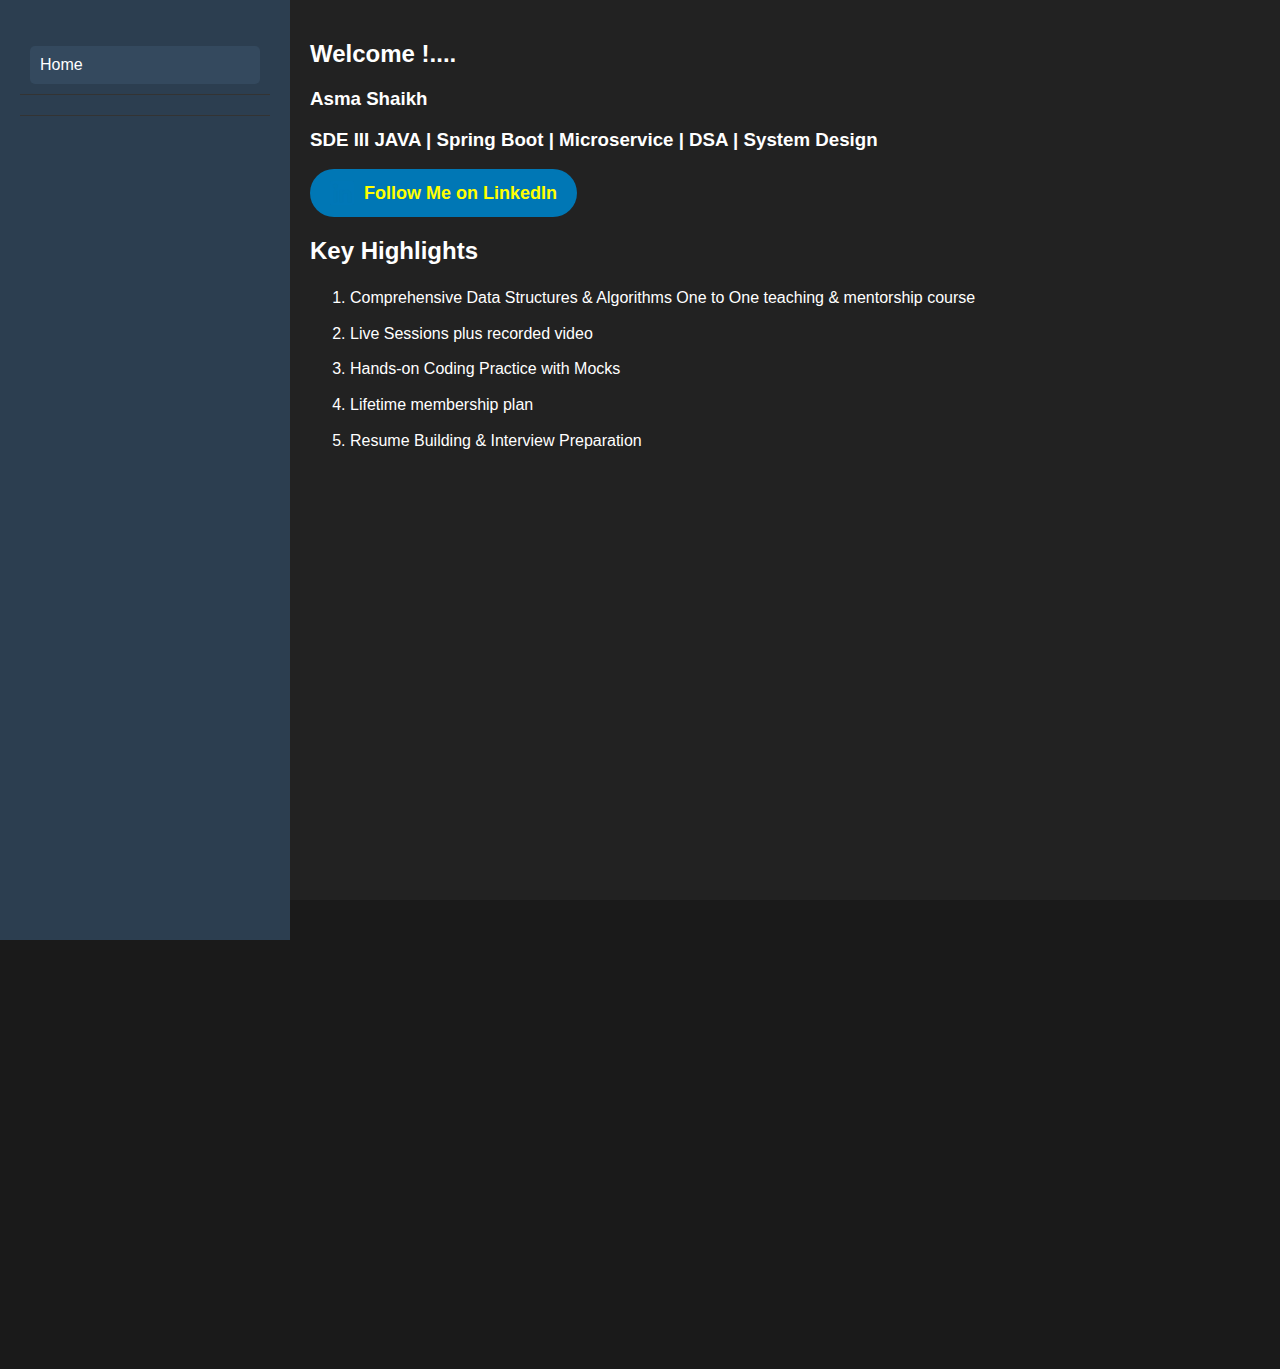
<file: index.html>
<!DOCTYPE html>
<html lang="en">
<head>
    <meta charset="UTF-8">
    <meta name="viewport" content="width=device-width, initial-scale=1.0">
    <title>DSA Learning Platform</title>
    <link rel="stylesheet" href="style.css">
    <script src="https://accounts.google.com/gsi/client" async defer></script>
</head>
<body>

    <div class="container">
        <!-- Left Sidebar -->
        <nav class="sidebar">
            <ul>
                <li><a href="index.html" onclick="loadContent('home.html')">Home</a></li>
                <li>

                    <ul class="submenu" id="coursesSubmenu">
                        <li><a href="topics.html" onclick="toggleSubMenu(event, 'dsaSubmenu')">Course▼</a></li>
                    </ul>
        </nav>

        <!-- Right Content Section -->
        <div class="content" id="mainContent">
            <h2>Welcome !....</h2>
            <H3>Asma Shaikh</H3>
            <h3>SDE III JAVA | Spring Boot | Microservice | DSA | System Design</h3>
            
            <a href="https://www.linkedin.com/in/asma-shaikh-411137b1/" target="_blank" rel="noopener noreferrer" class="linkedin-btn">
                <img src="linkedin.png" alt="LinkedIn Logo" class="linkedin-icon">
                <span class="linkedin-text">Follow Me on LinkedIn</span>
            </a>
            
            
            <!-- Google Login Button -->
            <!--  <div id="googleSignInContainer">
                <button class="google-login-btn" id="googleSignIn"></button>
            </div> -->
             
            <!-- Logout Button (Initially Hidden) -->
            <button id="logoutBtn" onclick="logout()" style="display: none;">Logout</button>

            <div class="highlights-container">
                <!-- Key Highlights Section -->
                <div class="highlights">
                    <h2>Key Highlights</h2>
                    <ol>
                        <li>Comprehensive Data Structures & Algorithms One to One teaching & mentorship course</li>
                        <li>Live Sessions plus recorded video</li>
                        <li>Hands-on Coding Practice with Mocks</li>
                        <li>Lifetime membership plan</li>
                        <li>Resume Building & Interview Preparation</li>
                    </ol>
                </div>

                <div class="pdf-container">    
                    <iframe class="pdf-container" src="Topics.pdf#toolbar=0&toolbar=0"></iframe>
                </div>
            </div>
        </div>
    </div>

    <script>
        function handleCredentialResponse(response) {
            const responsePayload = JSON.parse(atob(response.credential.split('.')[1]));

            // Show user info
            document.getElementById('mainContent').innerHTML = `
                <h2>Welcome, ${responsePayload.name}!</h2>

                <p>Email: ${responsePayload.email}</p>
                <button id="logoutBtn" onclick="logout()">Logout</button>
            `;

            document.getElementById('logoutBtn').style.display = "block";
        }

        function logout() {
            document.getElementById('mainContent').innerHTML = `
                <h2>Welcome to Our DSA Platform</h2>
                <p>Click on the menu to explore topics and student experiences.</p>
                <div id="googleSignInContainer">
                    <button class="google-login-btn" id="googleSignIn"></button>
                </div>
            `;
            renderGoogleSignIn();
        }

        function renderGoogleSignIn() {
            google.accounts.id.initialize({
                client_id: "YOUR_GOOGLE_CLIENT_ID",
                callback: handleCredentialResponse
            });
            google.accounts.id.renderButton(
                document.getElementById("googleSignIn"),
                { theme: "filled_blue", size: "large", shape: "pill" }
            );
        }

        function trackEvent(eventName) {
            let events = JSON.parse(localStorage.getItem("events")) || [];
            events.push({ event: eventName, time: new Date().toISOString() });
            localStorage.setItem("events", JSON.stringify(events));
            console.log(`Tracked event: ${eventName}`);
        }

        window.onload = function () {
            renderGoogleSignIn();
        };
    </script>

    <style>
        .google-login-btn {
            background-color: #4285F4;
            color: white;
            border: none;
            border-radius: 50px;
            padding: 10px 20px;
            font-size: 16px;
            font-weight: bold;
            cursor: pointer;
            display: flex;
            align-items: center;
            justify-content: center;
            gap: 10px;
        }

        .google-login-btn::before {
            content: "";
            background: url('https://upload.wikimedia.org/wikipedia/commons/thumb/5/53/Google_%22G%22_Logo.svg/512px-Google_%22G%22_Logo.svg.png') no-repeat center center;
            background-size: cover;
            width: 24px;
            height: 24px;
        }

        .google-login-btn:hover {
            background-color: #357ae8;
        }

        #logoutBtn {
            margin-top: 20px;
            background-color: #ff4444;
            color: white;
            border: none;
            padding: 10px 20px;
            border-radius: 50px;
            cursor: pointer;
            font-size: 16px;
        }

        #logoutBtn:hover {
            background-color: #cc0000;
        }

        .highlights-container {
            margin-top: 20px;
        }

        .highlights ol li {
            margin-bottom: 10px;
            line-height: 1.6;
        }

        .pdf-container {
            .pdf-container {
            width: 200%; /* Make it occupy full width */
            max-width: 1500px; /* Set a reasonable max width */
            height: 100vh; /* Adjust height to fit screen */
            border: none; /* Remove border */
            display: flex;
            justify-content: center; /* Center horizontally */
            lign-items: center; /* Center vertically */
            background-color: transparent; /* Remove any unwanted background */
        }
        .pdf-container iframe {
             width: 100%;
            height: 100%;
            border: none;
        }
    </style>

<style>
    body {
        font-family: Arial, sans-serif;
        margin: 0;
        padding: 0;
        display: flex;
    }
    .sidebar {
        width: 250px;
        background-color: #2c3e50;
        color: white;
        height: 100vh;
        padding: 20px;
    }
    .sidebar ul {
        list-style: none;
        padding: 0;
    }
    .sidebar ul li {
        padding: 10px;
    }
    .sidebar a {
        text-decoration: none;
        color: white;
        display: block;
        padding: 10px;
        background-color: #34495e;
        border-radius: 5px;
    }
    .sidebar a:hover {
        background-color: #1abc9c;
    }
    .submenu {
        display: none;
        padding-left: 15px;
    }


    .linkedin-btn {
        display: flex;
        align-items: center;
        justify-content: center;
        gap: 10px;
        background-color: #0077B5;
        text-decoration: none;
        padding: 12px 20px;
        border-radius: 30px;
        transition: background 0.3s ease-in-out;
        width: fit-content;
    }

    .linkedin-text {
        color: yellow; /* Change this to any color you want */
        font-size: 18px;
        font-weight: bold;
    }

    .linkedin-btn:hover {
        background-color: #005582;
    }

    .linkedin-icon {
        width: 24px;
        height: 24px;
    }
</style>
</style>

</body>
</html>
</file>
<file: style.css>
body {
    margin: 0;
    font-family: Arial, sans-serif;
    display: flex;
    height: 100vh;
    background-color: #1a1a1a;
    color: white;
}

.container {
    display: flex;
    width: 100%;
}

.sidebar {
    width: 250px;
    background: #121212;
    padding: 20px;
}

.sidebar ul {
    list-style: none;
    padding: 0;
}

.sidebar ul li {
    padding: 10px;
    border-bottom: 1px solid #333;
    position: relative;
}

.sidebar ul li a {
    text-decoration: none;
    color: white;
    display: block;
    transition: 0.3s;
}

.sidebar ul li a:hover {
    background: #ff6600;
    padding-left: 10px;
}

/* Submenu hidden by default */
.submenu {
    display: none;
    padding-left: 15px;
    background: #222;
    margin-top: 5px;
}

.submenu li {
    padding: 8px;
    border-bottom: 1px solid #444;
}

.submenu li:last-child {
    border-bottom: none;
}

/* Active class to show submenu */
.show-submenu {
    display: block !important;
}

/* Content Section */
.content {
    flex: 1;
    padding: 20px;
    background: #222;
}

.student-box {
    display: flex;
    align-items: center;
    background: #333;
    padding: 15px;
    margin: 10px 0;
    border-radius: 10px;
}

.student-box img {
    width: 80px;
    height: 80px;
    border-radius: 50%;
    margin-right: 15px;
}
</file>
